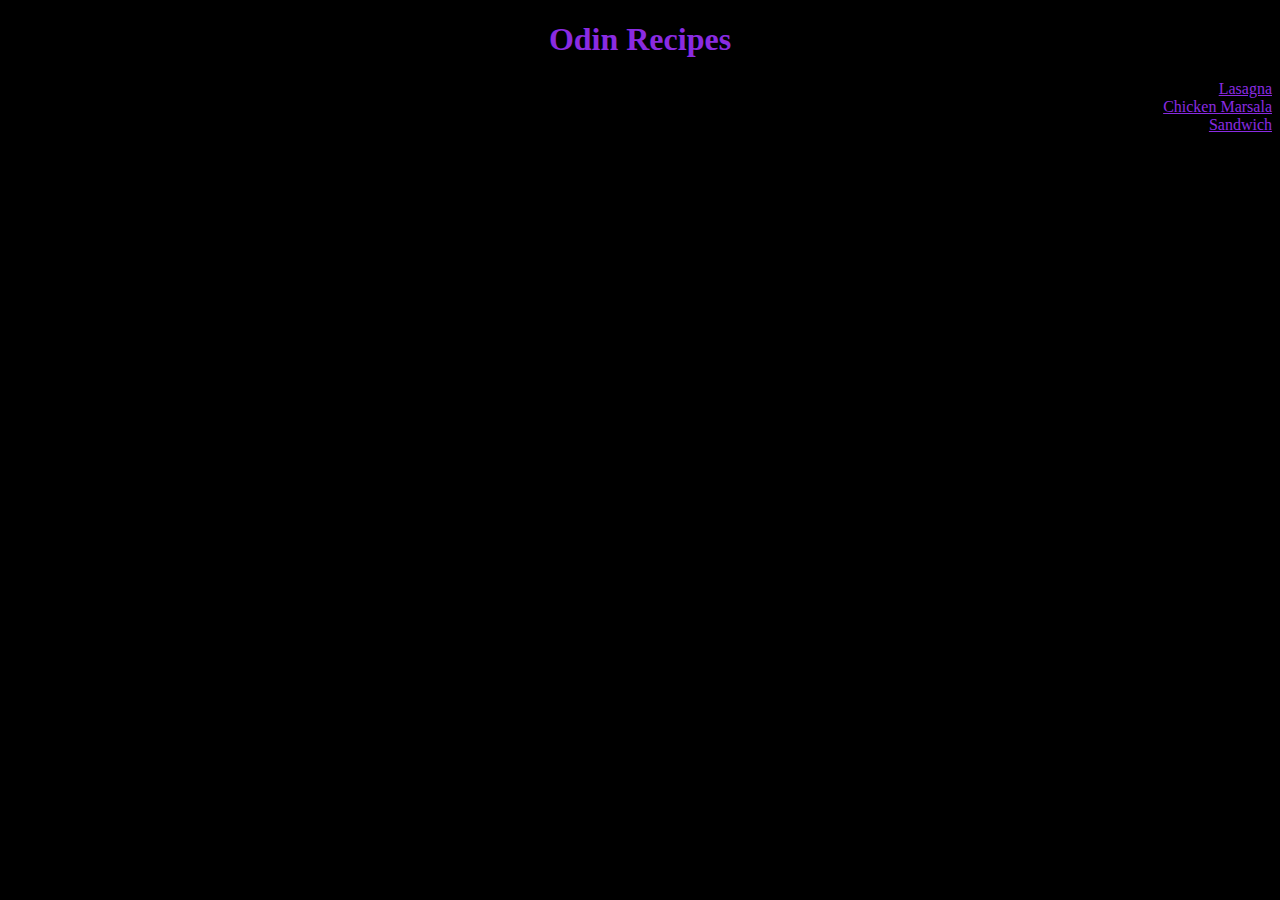
<file: index.html>
<!DOCTYPE html>
<html lang="en">
<head>
    <meta charset="UTF-8">
      
       <link rel="stylesheet" href="css/style.css">
        
    <title>Odin Recipes</title>
</head>
<body>
  <h1>Odin Recipes</h1> 
     
   <ul>
     <div class="lasagna-link"> 
       <a href="recipes/lasagna.html">Lasagna</a></li>
     </div>
      <div class="chick-mar-link">
       <a href="recipes/chicken-mar.html">Chicken Marsala</a></li>
        </div>
         <div class="sand-link">
          <a href="recipes/sandwich.html">Sandwich</a></li>
            </div>
        </ul>
    
</body>
</html>
</file>
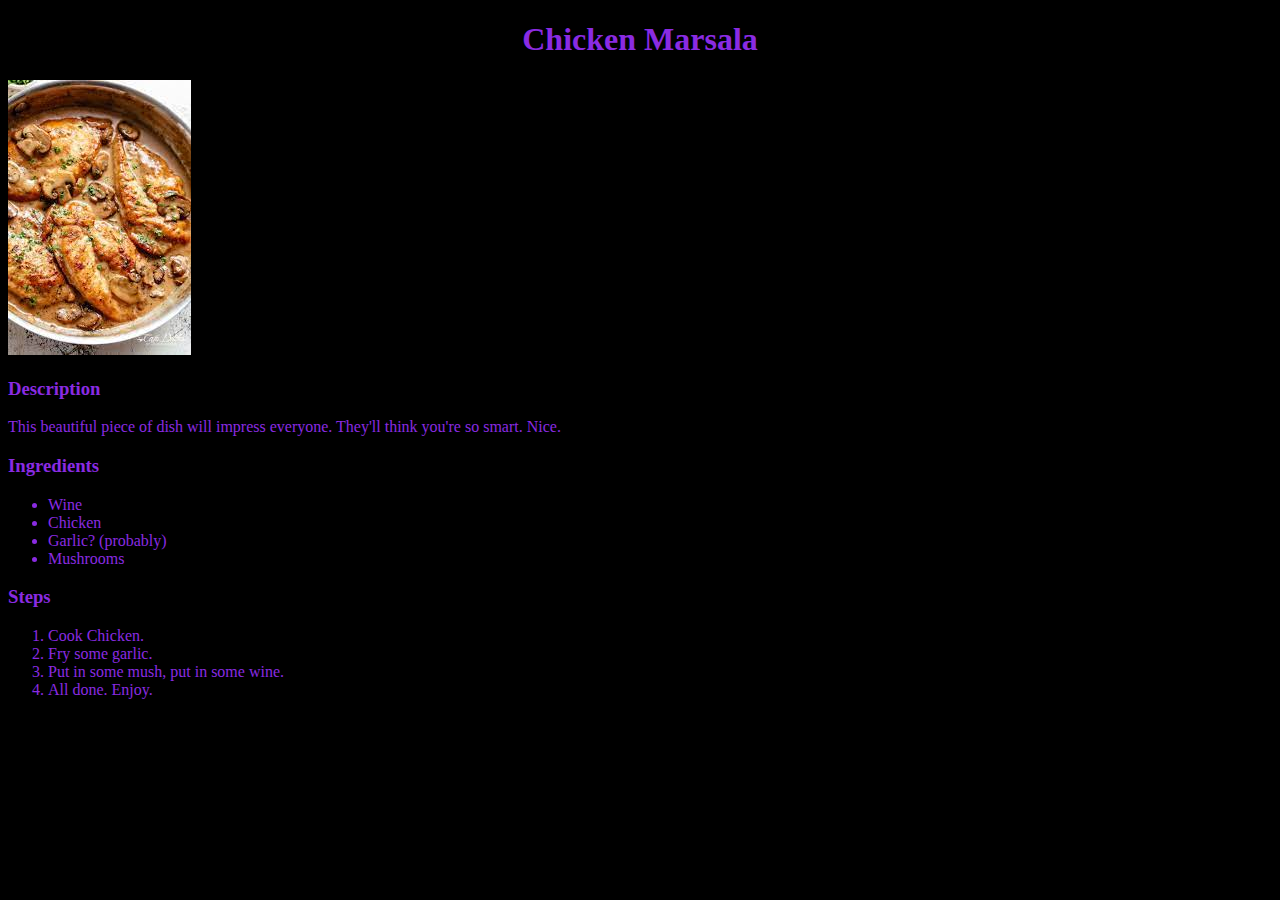
<file: recipes/chicken-mar.html>
<!DOCTYPE html>
<html lang="en>"
<head>
    <meta charset="UTF-8">
    <link rel="stylesheet" href="../css/style.css">
        
    <title>Chicken Marsala</title>

</head>
<body>
  <h1>Chicken Marsala</h1>
  <img src="../recipes/images/chicken-mar.jpeg" alt="Chicken Marsala on white plate.">
 
  <h3>Description</h3> 
    <p>This beautiful piece of dish will impress everyone. 
    They'll think you're so smart. Nice.</p> 

  <h3>Ingredients</h3>
  <ul>
    <li>Wine</li>
    <li>Chicken</li>
    <li>Garlic? (probably)</li>
    <li>Mushrooms</li>
  </ul>

  <h3>Steps</h3>
  <ol>
    <li>Cook Chicken.</li>
    <li>Fry some garlic.</li>
    <li>Put in some mush, put in some wine.</li>
    <li>All done. Enjoy.</li>
  </ol>

</body>

</html>
</file>
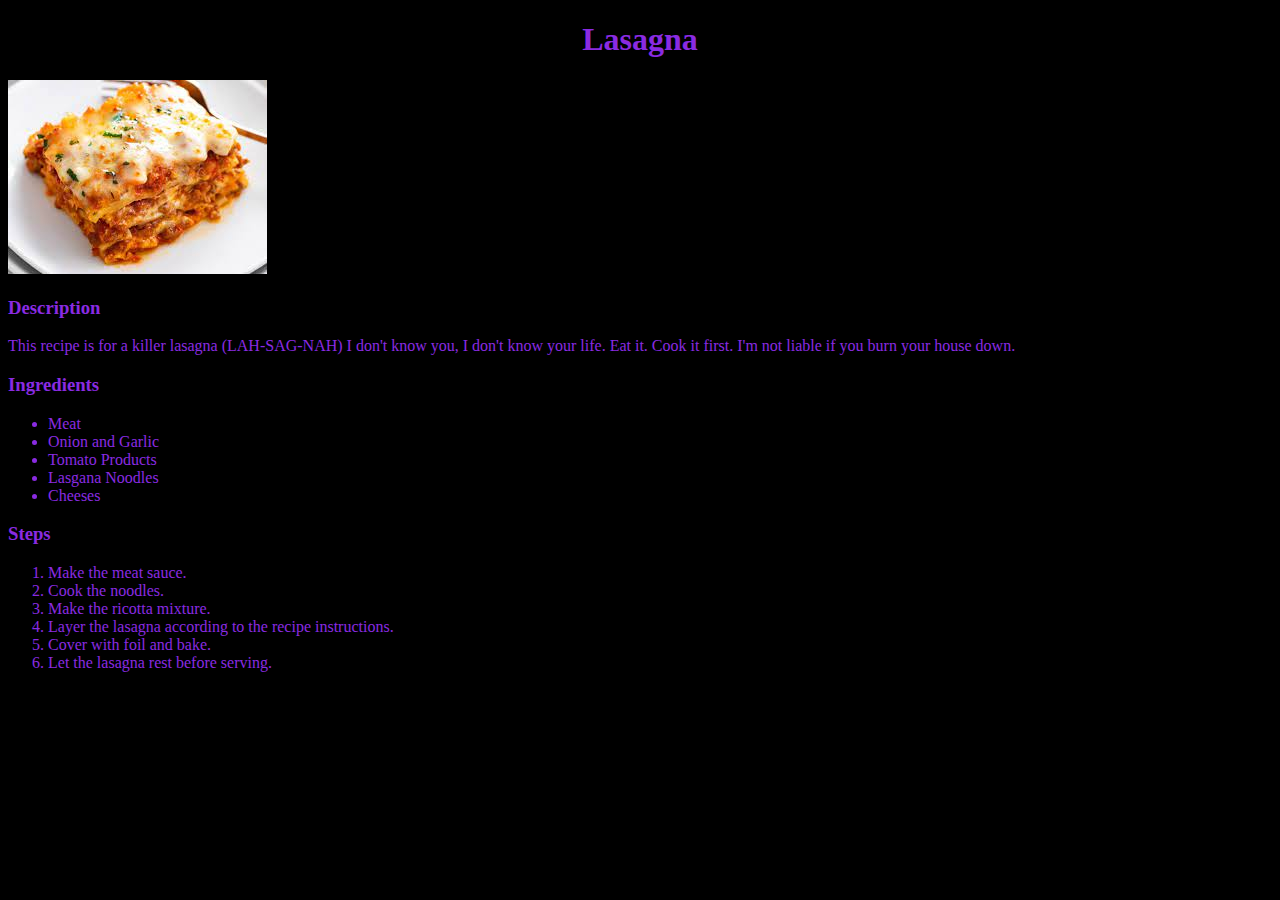
<file: recipes/lasagna.html>
<!DOCTYPE html>
<html lang="en">
<head>
    <meta charset="UTF-8">
    
    <link rel="stylesheet" href="../css/style.css">
        
    <title>Lasagna</title>
</head>

<body>
    <h1>Lasagna</h1>
    <img src="../recipes/images/lasagna.jpeg" 
    alt="Picture of lasgana.">
      <h3>Description</h3>
         <p>This recipe is for a killer lasagna (LAH-SAG-NAH)
         I don't know you, I don't know your life. Eat it. Cook it first. I'm 
            not liable if you burn your house down. 
         </p>
      <h3>Ingredients</h3>
      <ul>
        <li>Meat</li>
        <li>Onion and Garlic</li>
        <li>Tomato Products</li>
        <li>Lasgana Noodles</li>
        <li>Cheeses</li>
      </ul>
      
      <h3>Steps</h3>
       <ol> 
      <li>Make the meat sauce.</li>
        <li>Cook the noodles.</li>
        <li>Make the ricotta mixture.</li>
        <li>Layer the lasagna according to
             the recipe instructions.</li>
        <li>Cover with foil and bake.</li>
        <li> Let the lasagna rest before serving.</li>

        </ol>

</body>
</html>
</file>
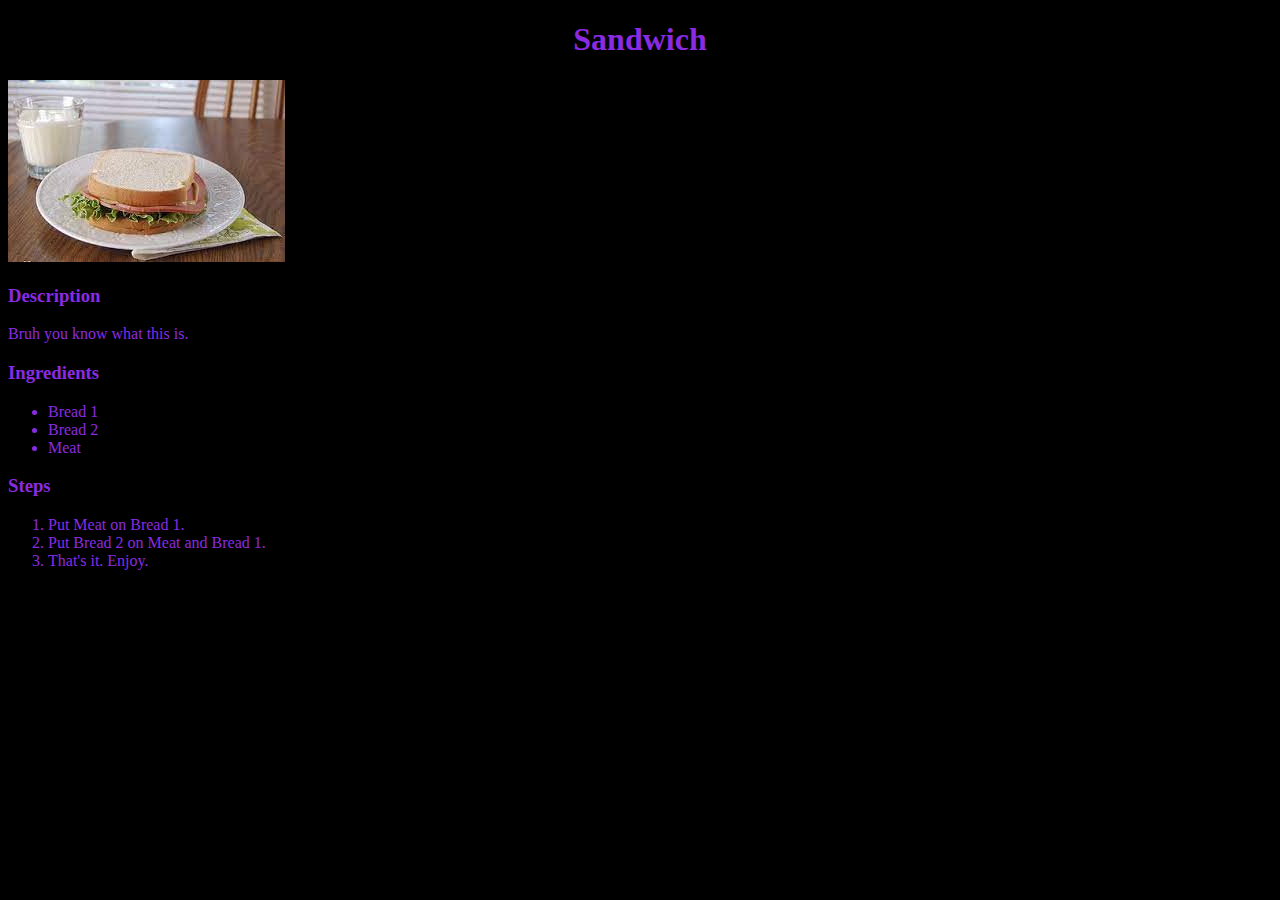
<file: recipes/sandwich.html>
<!DOCTYPE html>
<html lang="en">

<head>
  <meta charset="UTF-8">
   <link rel="stylesheet" href="../css/style.css">
        
     <title>Sandwich</title>

</head>

<body>
  <h1>Sandwich</h1>
  <img src="../recipes/images/sandwich.jpeg" alt="Sandwich">

  <h3>Description</h3>
    <p>Bruh you know what this is.</p>

  <h3>Ingredients</h3>
  <ul>
    <li>Bread 1</li>
    <li>Bread 2</li>
    <li>Meat</li>
  </ul>

  <h3>Steps</h3>
  <ol>
    <li>Put Meat on Bread 1.</li>
    <li>Put Bread 2 on Meat and Bread 1.</li>
    <li>That's it. Enjoy.</li>
  </ol>
</body>

</html>
</file>
<file: css/style.css>
* {
    color:blueviolet;
    background-color: black;
    
}

h1 {
    text-align: center;
}

.lasagna-link {
    text-align: right; 
}

.chick-mar-link {
    text-align: right;
}

.sand-link {
    text-align: right;
}
</file>
